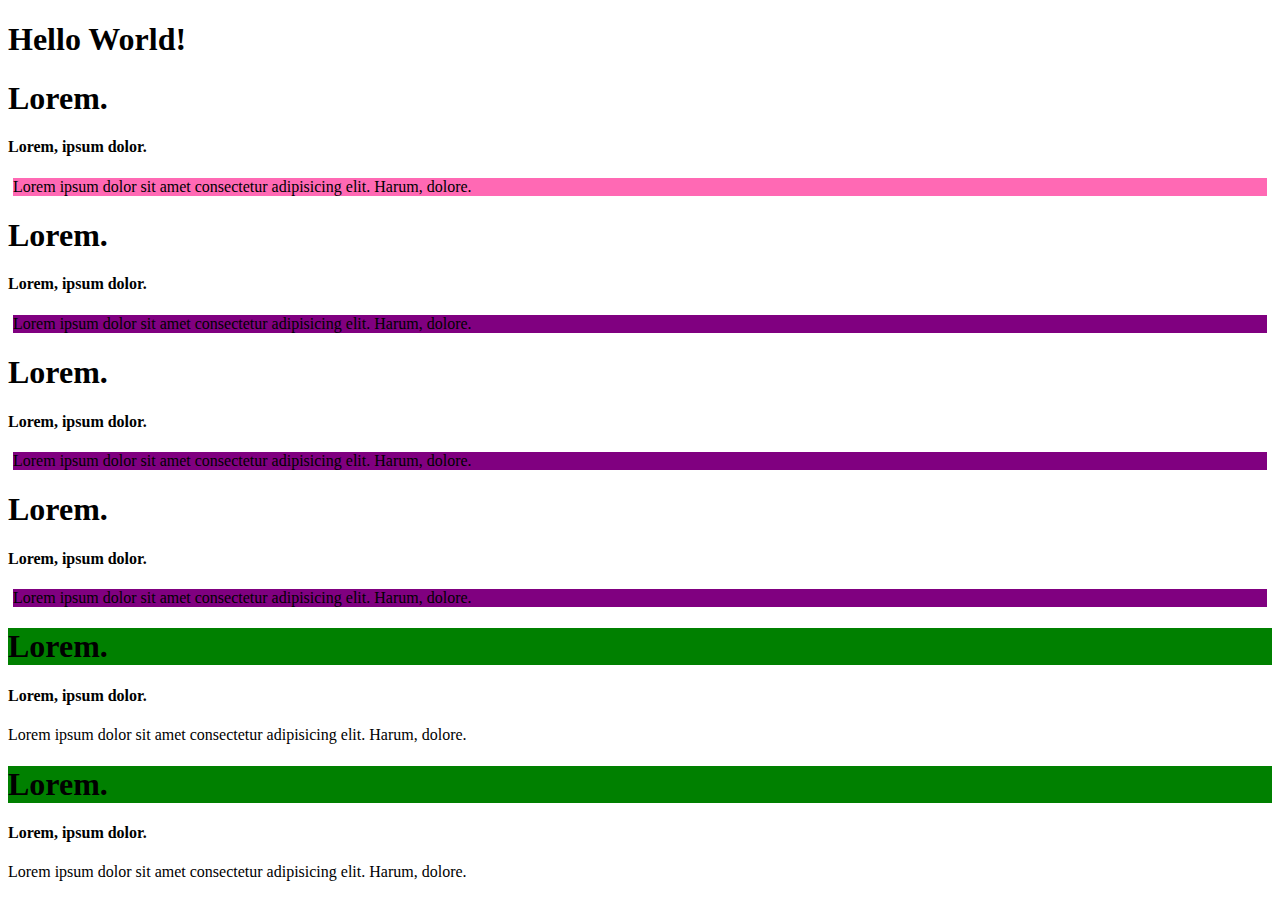
<file: sample.html>
<!DOCTYPE html>
<html lang="en">
<head>
    <meta charset="UTF-8">
    <meta http-equiv="X-UA-Compatible" content="IE=edge">
    <meta name="viewport" content="width=device-width, initial-scale=1.0">
    <title>Document</title>
    <link rel="stylesheet" href="./sample.css">
</head>
<body>
    <main class="container">
        <h1 class="heading-attribute">Hello World!</h1>
        <section class="main-section" id="main-section">
            <h1>Lorem.</h1>
            <h4>Lorem, ipsum dolor.</h4>
            <p>Lorem ipsum dolor sit amet consectetur adipisicing elit. Harum, dolore.</p>
        </section>
            
        <section class="main-section">
            <h1>Lorem.</h1>
            <h4>Lorem, ipsum dolor.</h4>
            <p>Lorem ipsum dolor sit amet consectetur adipisicing elit. Harum, dolore.</p>
        </section>

        <section class="main-section">
            <h1>Lorem.</h1>
            <h4>Lorem, ipsum dolor.</h4>
            <p>Lorem ipsum dolor sit amet consectetur adipisicing elit. Harum, dolore.</p>
        </section>

        <section class="main-section">
            <h1>Lorem.</h1>
            <h4>Lorem, ipsum dolor.</h4>
            <p>Lorem ipsum dolor sit amet consectetur adipisicing elit. Harum, dolore.</p>
        </section>

        <section class="section">
            <h1 class="lorem">Lorem.</h1>
            <h4>Lorem, ipsum dolor.</h4>
            <p>Lorem ipsum dolor sit amet consectetur adipisicing elit. Harum, dolore.</p>
        </section>

        <section class="section">
            <h1 class="lorem">Lorem.</h1>
            <h4>Lorem, ipsum dolor.</h4>
            <p>Lorem ipsum dolor sit amet consectetur adipisicing elit. Harum, dolore.</p>
        </section>
    </main>
</body>
</html>
</file>
<file: sample.css>
.main-section p {
    background: purple;
    margin: 5px;
}

#main-section p {
    background: hotpink;
    margin: 5px;
}

section .lorem {
    background: green;
}
</file>
